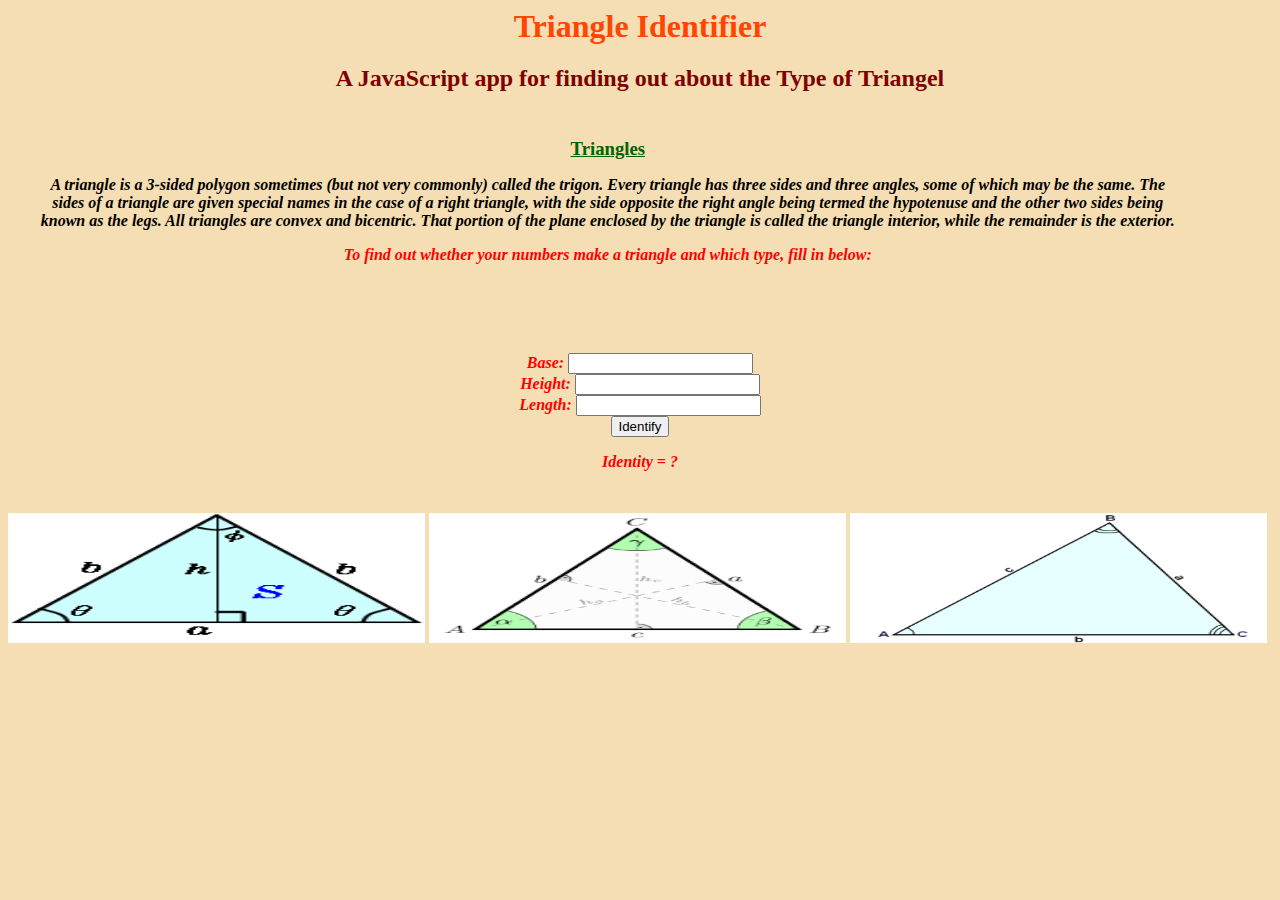
<file: index.html>
<!DOCTYPE html>
<html>
  <head>
    <title>An app for Triangle Identification</title>
    <link href="css/style.css" rel="stylesheet" type="text/css">
  </head>
  <body>
    <h1>Triangle Identifier</h1>
    <h2>A JavaScript app for finding out about the Type of Triangel</h2>

    <div class="important">
    <h3>Triangles</h3>
    <p>A triangle is a 3-sided polygon sometimes (but not very commonly) called the trigon.
     Every triangle has three sides and three angles, some of which may be the same.
     The sides of a triangle are given special names in the case of a right triangle, with the side opposite the right angle being termed the hypotenuse and the other two sides being known as the legs.
     All triangles are convex and bicentric. That portion of the plane enclosed by the triangle is called the triangle interior, while the remainder is the exterior.</p>
     <p><span class= "line"> To find out whether your numbers make a triangle and which type, fill in below:</span></p>
     </div>

     <div class= "not">
    <p>
      Base:   <input type ="number" name= "base" id = "base">
      <br>
      Height: <input type ="number" name="height" id = "height">
      <br>
      Length: <input type ="number" name="length" id = "length">
      <br>
      <button type="button" onclick="triangleIdentifier()">Identify</button>

    <p id="output">Identity = ?</p>
    </div>
    	<img  src="images/Isosceles.jpeg" alt="A picture of an Isosceles triangle">
	<img  src="images/Equilateral.jpeg" alt="A picture of an Equilateral triangle">
 	<img src="images/scalene.jpeg" alt="A picture of a Scalene triangle">

      <script src="js/scripts.js"></script>
  </body>
</html>
</file>
<file: css/style.css>
.important {
	width: 90%;
	padding: 26px;
	border: 7px;
	margin: 5px;
}
.not {
	color: red;
	width: 20%;
	padding: 26px;
	border: 7px;
	margin: auto;
}
.line {
	color: red;
}
.line2 {
	width: 40;
}
img {
	width: 33%;
	height: 130px;
}
body {
	background-color: #F5DEB3;
}
h1 {
	color: #FF4500;
	text-align: center;
	font-size: 38;
	margin: 3px;
}
h2 {
	color: maroon;
	text-align: center;
	font-size: 34;
}
h3 {
	color: #006400;
	text-decoration: underline;
	text-align: center;
	font-size: 32;
	margin: 0px;
}
p {
	text-align: center;
	font-weight: bold;
	font-style: italic;
}
@media screen and (max-width: 10px) {
	body {
		background-color: black;
		color: white;
</file>
